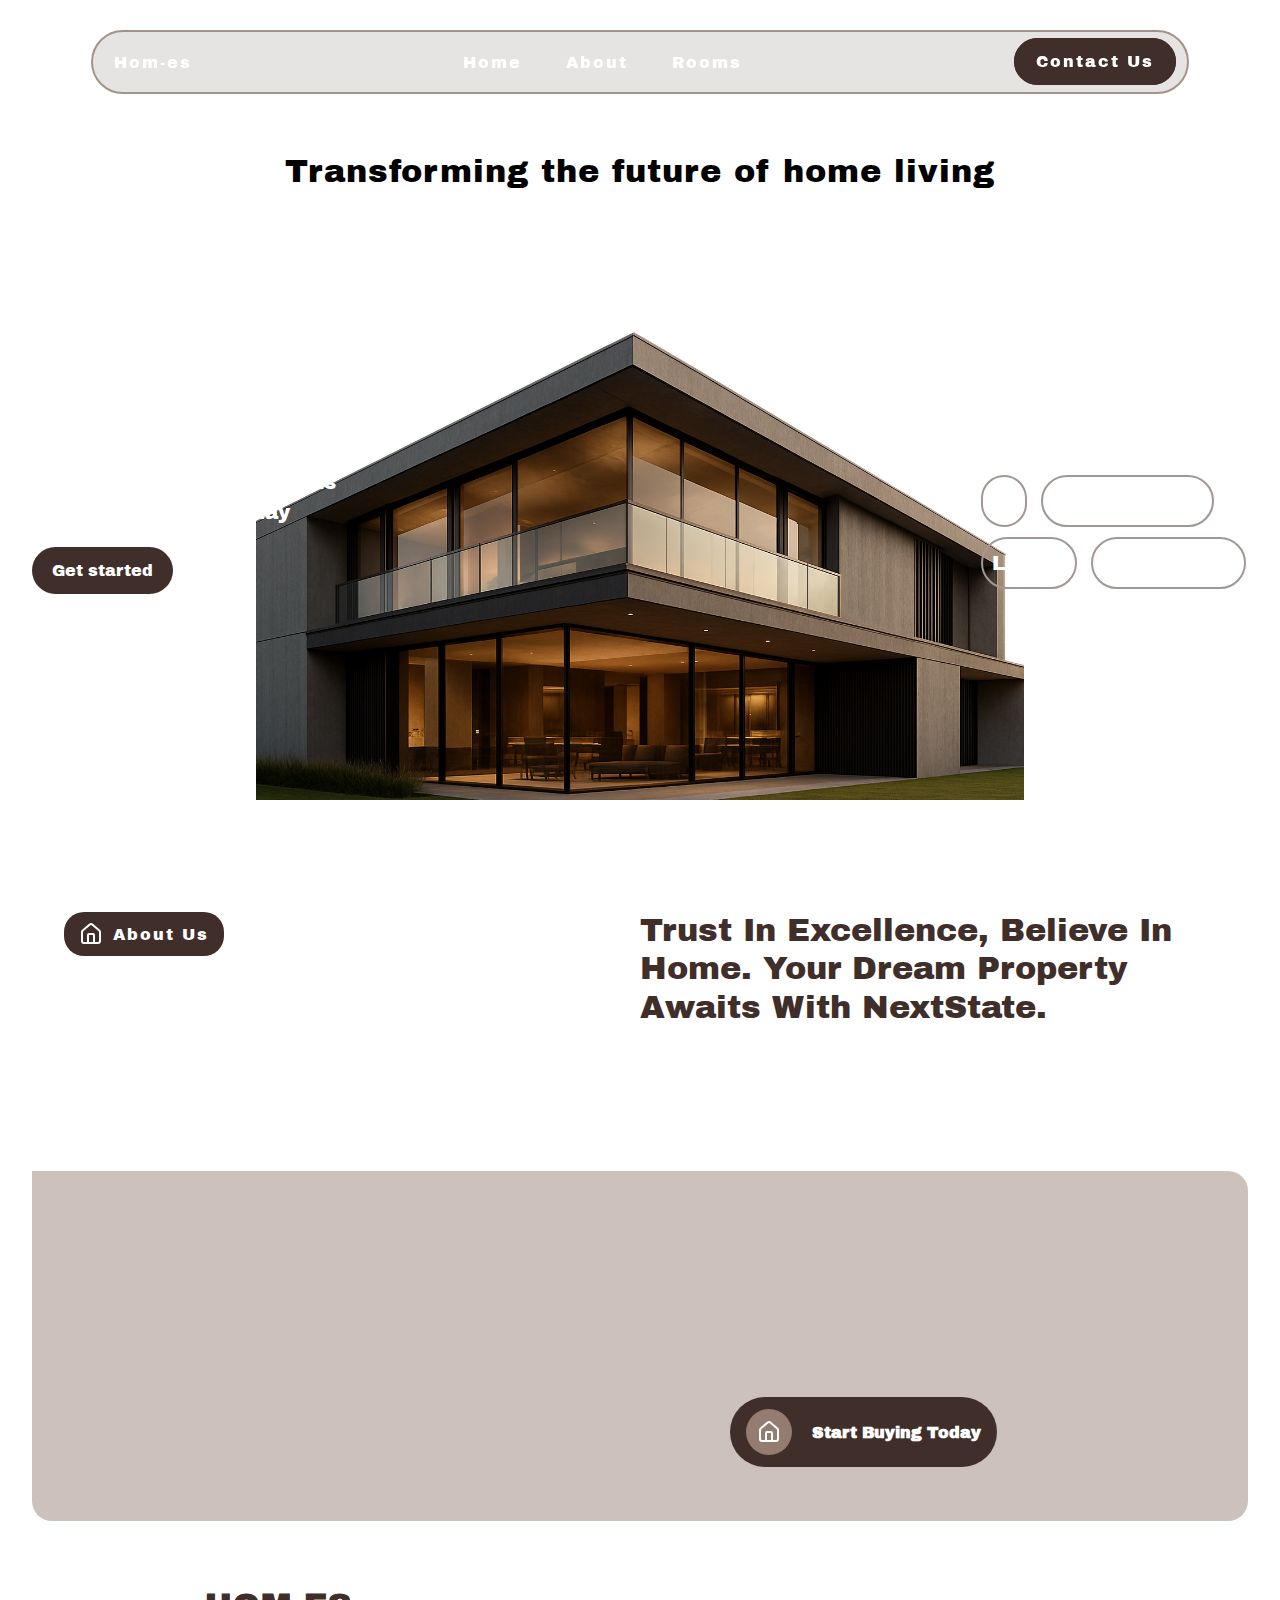
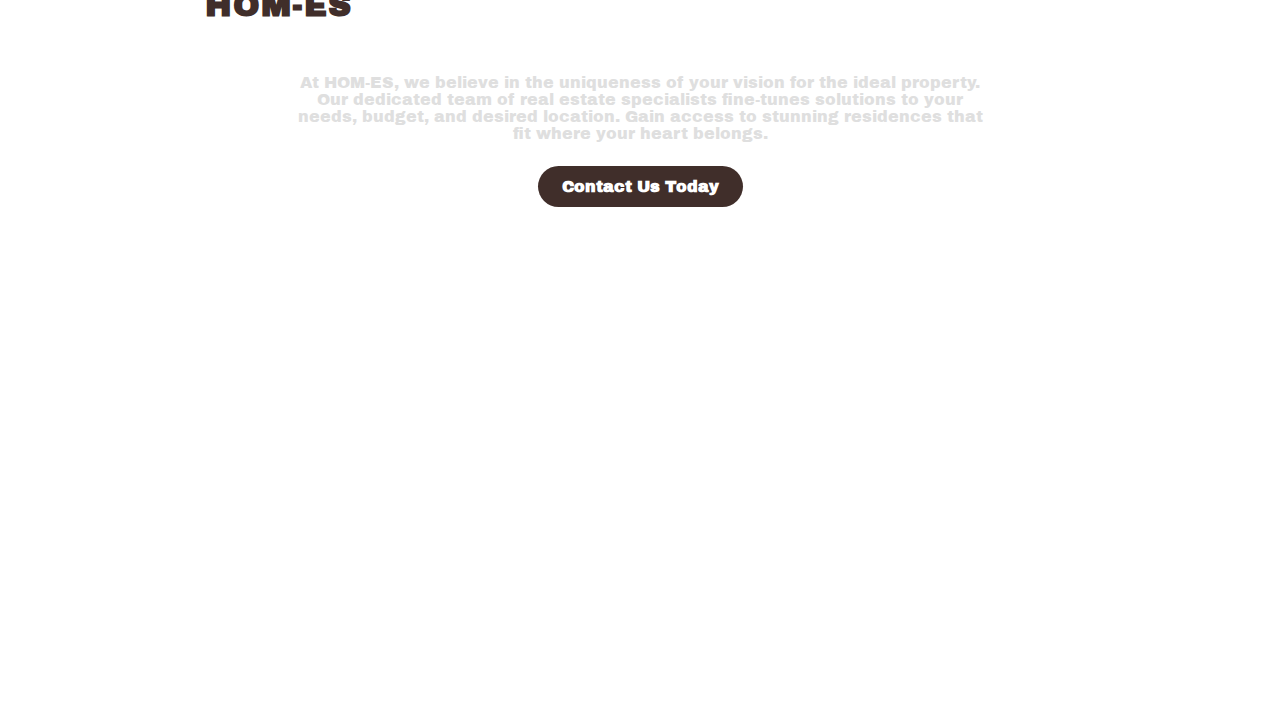
<file: Index.html>
<!DOCTYPE html>
<html lang="en">
  <head>
    <meta charset="UTF-8" />
    <meta name="viewport" content="width=device-width, initial-scale=1.0" />
    <title>Homes</title>
    <link rel="preconnect" href="https://fonts.googleapis.com" />
    <link rel="preconnect" href="https://fonts.gstatic.com" crossorigin />
    <link
      href="https://fonts.googleapis.com/css2?family=Archivo+Black&display=swap"
      rel="stylesheet"
    />
    <link rel="stylesheet" href="./styles.css" />
  </head>
  <body>
    <div class="whole-page">
      <div class="homes-main-container">
        <div class="homes-hero-container">
          <div class="homes-hero-content">
            <div class="homes-hero-nav">
              <nav>
                <div class="the-nav-links-container">
                  <div class="the-home-btn">Hom-es</div>
                </div>

                <div class="the-nav-links-container ctn">
                  <ul>
                    <li><a href="">Home</a></li>
                    <li><a href="">About</a></li>
                    <li><a href="">Rooms</a></li>
                  </ul>
                </div>

                <div class="the-nav-links-container ctn">
                  <a href="" class="the-nav-links-container-contact-btn">
                    Contact Us
                  </a>
                </div>

                <div
                  class="the-nav-links-container menu-btn"
                  onclick="startSidebar()"
                >
                  <svg
                    xmlns="http://www.w3.org/2000/svg"
                    width="24"
                    height="24"
                    viewBox="0 0 24 24"
                    fill="none"
                    stroke="currentColor"
                    stroke-width="2"
                    stroke-linecap="round"
                    stroke-linejoin="round"
                    class="lucide lucide-menu-icon lucide-menu"
                  >
                    <path d="M4 5h16" />
                    <path d="M4 12h16" />
                    <path d="M4 19h16" />
                  </svg>
                </div>
              </nav>
            </div>

            <div class="homes-hero-main-text">
              <h2>Transforming the future of home living</h2>
              <h1>HOM-ES</h1>
            </div>

            <div class="homes-hero-image-holder">
              <img
                src="./the images/ChatGPT Image Sep 15, 2025, 01_15_28 PM.png"
                alt="Hero"
              />
            </div>

            <div class="homes-hero-extra-text">
              <div class="extra-text left-holder">
                Start Your Journey Towards <br />
                Home Ownership Today <br />
                <button>Get started</button>
              </div>

              <div class="extra-text">
                <div class="rite-holder">
                  <div class="extra-rite rite1">
                    <svg
                      xmlns="http://www.w3.org/2000/svg"
                      width="24"
                      height="24"
                      viewBox="0 0 24 24"
                      fill="none"
                      stroke="currentColor"
                      stroke-width="2"
                      stroke-linecap="round"
                      stroke-linejoin="round"
                      class="lucide lucide-house-icon lucide-house"
                    >
                      <path d="M15 21v-8a1 1 0 0 0-1-1h-4a1 1 0 0 0-1 1v8" />
                      <path
                        d="M3 10a2 2 0 0 1 .709-1.528l7-6a2 2 0 0 1 2.582 0l7 6A2 2 0 0 1 21 10v9a2 2 0 0 1-2 2H5a2 2 0 0 1-2-2z"
                      />
                    </svg>
                  </div>
                  <div class="extra-rite rite2">Modern Home</div>
                </div>

                <div class="rite-holder">
                  <div class="extra-rite rite3">Luxury</div>
                  <div class="extra-rite rite4">Eco-Friendly</div>
                </div>
              </div>
            </div>
          </div>

          <div id="sideNav">
            <div class="sidebar-top">
              <h2>Navigation</h2>
              <svg
                onclick="endSidebar()"
                class="the-cancel-btn"
                xmlns="http://www.w3.org/2000/svg"
                width="24"
                height="24"
                viewBox="0 0 24 24"
                fill="none"
                stroke="currentColor"
                stroke-width="2"
                stroke-linecap="round"
                stroke-linejoin="round"
                class="lucide lucide-x-icon lucide-x"
              >
                <path d="M18 6 6 18" />
                <path d="m6 6 12 12" />
              </svg>
            </div>

            <ul>
              <li><a href="">Home</a></li>
              <li><a href="">About</a></li>
              <li><a href="">Room</a></li>
              <li><a href="">Contact</a></li>
            </ul>
          </div>
        </div>

        <section class="abt-container">
          <div class="abt-navigation">
            <span class="abt-icon">
              <svg
                width="24"
                height="24"
                viewBox="0 0 24 24"
                fill="none"
                stroke="currentColor"
                stroke-width="2"
                stroke-linecap="round"
                stroke-linejoin="round"
              >
                <path d="M15 21v-8a1 1 0 0 0-1-1h-4a1 1 0 0 0-1 1v8" />
                <path
                  d="M3 10a2 2 0 0 1 .709-1.528l7-6a2 2 0 0 1 2.582 0l7 6A2 2 0 0 1 21 10v9a2 2 0 0 1-2 2H5a2 2 0 0 1-2-2z"
                />
              </svg>
              About Us
            </span>

            <h1 class="abt-title">
              Trust In Excellence, Believe In Home. Your Dream Property Awaits
              With NextState.
            </h1>
          </div>

          <div class="abt-content-section">
            <div class="abt-image-section">
              <img
                src="./the images/ChatGPT Image Sep 15, 2025, 01_13_55 PM.png"
                alt="A beautiful house"
              />
            </div>

            <div class="abt-text-content">
              <div class="abt-stats-container">
                <div class="abt-stat">
                  <span class="abt-stat-number">35K+</span>
                  <span class="abt-stat-label">Customers</span>
                </div>
                <div class="abt-stat">
                  <span class="abt-stat-number">40K+</span>
                  <span class="abt-stat-label">Units Ready</span>
                </div>
                <div class="abt-stat">
                  <span class="abt-stat-number">10K+</span>
                  <span class="abt-stat-label">Units Sold</span>
                </div>
              </div>

              <p class="abt-description">
                At NextState, we're your dedicated partner in homeownership.
                Trust our seasoned consultants to personalize your journey,
                providing expert guidance tailored to your unique aspirations.
              </p>

              <button class="abt-cta-button">
                <span class="abt-button-icon">
                  <svg
                    width="24"
                    height="24"
                    viewBox="0 0 24 24"
                    fill="none"
                    stroke="currentColor"
                    stroke-width="2"
                    stroke-linecap="round"
                    stroke-linejoin="round"
                  >
                    <path d="M15 21v-8a1 1 0 0 0-1-1h-4a1 1 0 0 0-1 1v8" />
                    <path
                      d="M3 10a2 2 0 0 1 .709-1.528l7-6a2 2 0 0 1 2.582 0l7 6A2 2 0 0 1 21 10v9a2 2 0 0 1-2 2H5a2 2 0 0 1-2-2z"
                    />
                  </svg>
                </span>
                Start Buying Today
              </button>
            </div>
          </div>
        </section>
        <section class="examp-section">
          <header class="examp-hero">
            <h1>
              <span class="examp-brand">HOM-ES</span>, Where Dreams Find A
              Global Address.<br />
              <span class="more-text">
                Explore Properties Crafted For
                <span class="examp-highlight">Everyone, Everywhere.</span></span
              >
            </h1>
            <p class="examp-intro">
              At HOM-ES, we believe in the uniqueness of your vision for the
              ideal property. Our dedicated team of real estate specialists
              fine-tunes solutions to your needs, budget, and desired location.
              Gain access to stunning residences that fit where your heart
              belongs.
            </p>
            <a href="#" class="examp-cta-btn">Contact Us Today</a>
          </header>

          <main class="examp-cards-container">
            <!-- Card 1 -->
            <article class="examp-property-card examp-featured">
              <div
                class="examp-card-image"
                style="background-image: url('./the images/house /_ (1).webp')"
              ></div>
              <div class="examp-card-content">
                <div class="examp-tags">
                  <span class="examp-tag examp-active">New</span>
                  <span class="examp-tag">Coastal</span>
                </div>
                <h2>Harmony Haven</h2>
                <p>
                  Serene Living, Waterfront<br />
                  4 Beds • 3 Baths • 2 Garages
                </p>
                <p class="examp-desc">
                  Harmony Haven is a smart, eco-friendly property that blends
                  modern architecture with timeless comfort.
                </p>
              </div>
            </article>

            <!-- Card 2 -->
            <article class="examp-property-card">
              <div
                class="examp-card-image"
                style="
                  background-image: url('./the images/house /Home Design Ideas.webp');
                "
              ></div>
              <div class="examp-card-content">
                <h2>Blissful Gardens</h2>
                <button class="examp-view-btn">View More</button>
              </div>
            </article>

            <!-- Card 3 -->
            <article class="examp-property-card">
              <div
                class="examp-card-image"
                style="background-image: url('./the images/house /_ (2).webp')"
              ></div>
              <div class="examp-card-content">
                <h2>Tranquil Heights</h2>
                <button class="examp-view-btn">View More</button>
              </div>
            </article>
          </main>
        </section>
      </div>
    </div>

    <script>
      function startSidebar() {
        const sideNav = document.getElementById("sideNav");
        sideNav.classList.add("active");
      }

      function endSidebar() {
        const sideNav = document.getElementById("sideNav");
        sideNav.classList.remove("active");
      }
    </script>
  </body>
</html>
</file>
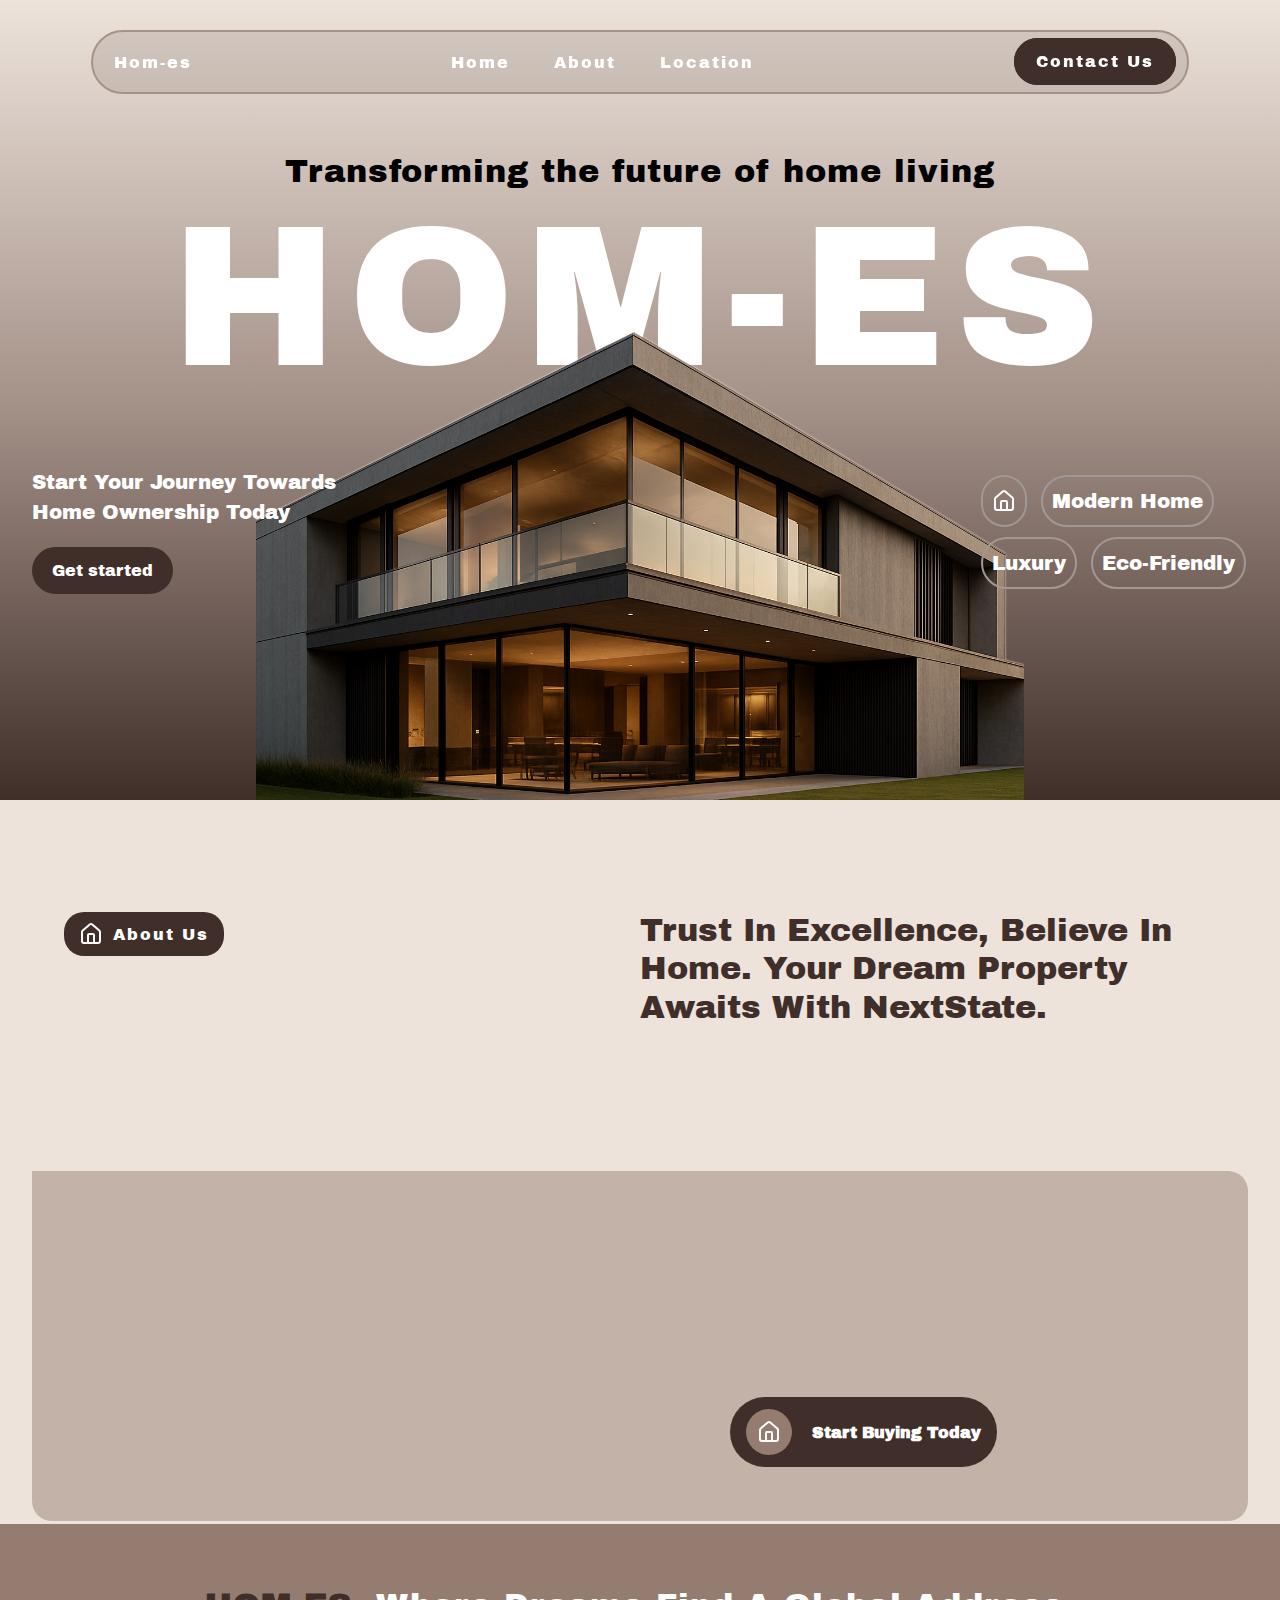
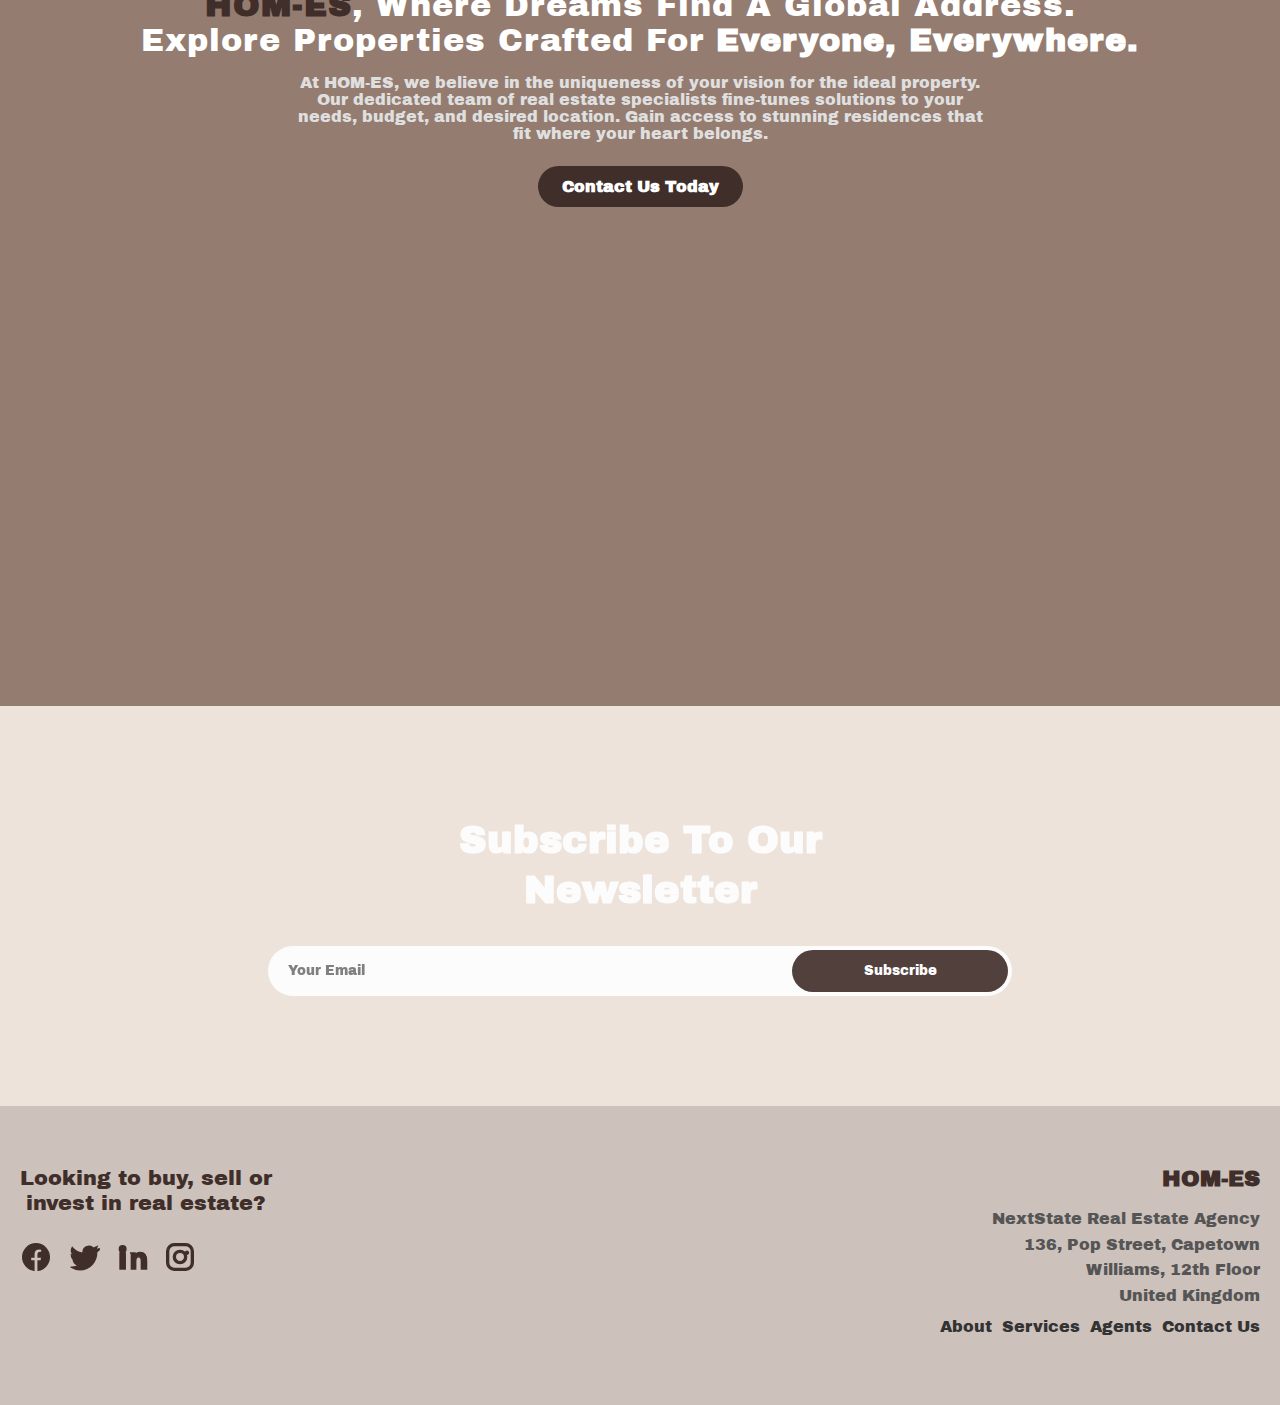
<file: index.html>
<!DOCTYPE html>
<html lang="en">
  <head>
    <meta charset="UTF-8" />
    <meta name="viewport" content="width=device-width, initial-scale=1.0" />
    <title>Homes</title>
    <link rel="preconnect" href="https://fonts.googleapis.com" />
    <link rel="preconnect" href="https://fonts.gstatic.com" crossorigin />
    <link
      href="https://fonts.googleapis.com/css2?family=Archivo+Black&display=swap"
      rel="stylesheet"
    />
    <link rel="stylesheet" href="./styles.css" />
  </head>
  <body>
    <div class="whole-page">
      <div class="homes-main-container">
        <div class="max-width-div-hero">
          <div class="homes-hero-container">
            <div class="homes-hero-content">
              <div class="homes-hero-nav">
                <nav>
                  <div class="the-nav-links-container">
                    <div class="the-home-btn">Hom-es</div>
                  </div>

                  <div class="the-nav-links-container ctn">
                    <ul>
                      <li><a href="">Home</a></li>
                      <li><a href="">About</a></li>
                      <li><a href="./Locations.html">Location</a></li>
                    </ul>
                  </div>

                  <div class="the-nav-links-container ctn">
                    <a href="" class="the-nav-links-container-contact-btn">
                      Contact Us
                    </a>
                  </div>

                  <div
                    class="the-nav-links-container menu-btn"
                    onclick="startSidebar()"
                  >
                    <svg
                      xmlns="http://www.w3.org/2000/svg"
                      width="24"
                      height="24"
                      viewBox="0 0 24 24"
                      fill="none"
                      stroke="currentColor"
                      stroke-width="2"
                      stroke-linecap="round"
                      stroke-linejoin="round"
                      class="lucide lucide-menu-icon lucide-menu"
                    >
                      <path d="M4 5h16" />
                      <path d="M4 12h16" />
                      <path d="M4 19h16" />
                    </svg>
                  </div>
                </nav>
              </div>

              <div class="homes-hero-main-text">
                <h2>Transforming the future of home living</h2>
                <h1>HOM-ES</h1>
              </div>

              <div class="homes-hero-image-holder">
                <img
                  src="./the images/ChatGPT Image Sep 15, 2025, 01_15_28 PM.webp"
                  alt="Hero"
                />
              </div>

              <div class="homes-hero-extra-text">
                <div class="extra-text left-holder">
                  Start Your Journey Towards <br />
                  Home Ownership Today <br />
                  <button>Get started</button>
                </div>

                <div class="extra-text">
                  <div class="rite-holder">
                    <div class="extra-rite rite1">
                      <svg
                        xmlns="http://www.w3.org/2000/svg"
                        width="24"
                        height="24"
                        viewBox="0 0 24 24"
                        fill="none"
                        stroke="currentColor"
                        stroke-width="2"
                        stroke-linecap="round"
                        stroke-linejoin="round"
                        class="lucide lucide-house-icon lucide-house"
                      >
                        <path d="M15 21v-8a1 1 0 0 0-1-1h-4a1 1 0 0 0-1 1v8" />
                        <path
                          d="M3 10a2 2 0 0 1 .709-1.528l7-6a2 2 0 0 1 2.582 0l7 6A2 2 0 0 1 21 10v9a2 2 0 0 1-2 2H5a2 2 0 0 1-2-2z"
                        />
                      </svg>
                    </div>
                    <div class="extra-rite rite2">Modern Home</div>
                  </div>

                  <div class="rite-holder">
                    <div class="extra-rite rite3">Luxury</div>
                    <div class="extra-rite rite4">Eco-Friendly</div>
                  </div>
                </div>
              </div>
            </div>
          </div>

          <!-- the secode nav bar -->
          <div class="homes-hero-nav nav2">
            <nav>
              <div class="the-nav-links-container">
                <div class="the-home-btn">Hom-es</div>
              </div>

              <div class="the-nav-links-container ctn">
                <ul>
                  <li><a href="./index.html">Home</a></li>
                  <li><a href="">About</a></li>
                  <li><a href="./Locations.html">Location</a></li>
                </ul>
              </div>

              <div class="the-nav-links-container ctn">
                <a href="" class="the-nav-links-container-contact-btn">
                  Contact Us
                </a>
              </div>

              <div
                class="the-nav-links-container menu-btn"
                onclick="startSidebar()"
              >
                <svg
                  xmlns="http://www.w3.org/2000/svg"
                  width="24"
                  height="24"
                  viewBox="0 0 24 24"
                  fill="none"
                  stroke="currentColor"
                  stroke-width="2"
                  stroke-linecap="round"
                  stroke-linejoin="round"
                  class="lucide lucide-menu-icon lucide-menu"
                >
                  <path d="M4 5h16" />
                  <path d="M4 12h16" />
                  <path d="M4 19h16" />
                </svg>
              </div>
            </nav>
          </div>

          <!-- the side nav bar  -->
          <div id="sideNav">
            <div class="sidebar-top">
              <h2>MENU</h2>
              <svg
                onclick="endSidebar()"
                class="the-cancel-btn"
                xmlns="http://www.w3.org/2000/svg"
                width="24"
                height="24"
                viewBox="0 0 24 24"
                fill="none"
                stroke="currentColor"
                stroke-width="2"
                stroke-linecap="round"
                stroke-linejoin="round"
                class="lucide lucide-x-icon lucide-x"
              >
                <path d="M18 6 6 18" />
                <path d="m6 6 12 12" />
              </svg>
            </div>

            <ul>
              <li>
                <a href="./index.html" class="link"
                  ><svg
                    xmlns="http://www.w3.org/2000/svg"
                    width="24"
                    height="24"
                    viewBox="0 0 24 24"
                    fill="none"
                    stroke="currentColor"
                    stroke-width="2"
                    stroke-linecap="round"
                    stroke-linejoin="round"
                    class="lucide ico lucide-house-icon lucide-house"
                  >
                    <path d="M15 21v-8a1 1 0 0 0-1-1h-4a1 1 0 0 0-1 1v8" />
                    <path
                      d="M3 10a2 2 0 0 1 .709-1.528l7-6a2 2 0 0 1 2.582 0l7 6A2 2 0 0 1 21 10v9a2 2 0 0 1-2 2H5a2 2 0 0 1-2-2z"
                    />
                  </svg>
                  Home
                </a>
              </li>
              <li>
                <a href="" class="link"
                  ><svg
                    xmlns="http://www.w3.org/2000/svg"
                    width="24"
                    height="24"
                    viewBox="0 0 24 24"
                    fill="none"
                    stroke="currentColor"
                    stroke-width="2"
                    stroke-linecap="round"
                    stroke-linejoin="round"
                    class="lucide ico lucide-book-copy-icon lucide-book-copy"
                  >
                    <path d="M5 7a2 2 0 0 0-2 2v11" />
                    <path
                      d="M5.803 18H5a2 2 0 0 0 0 4h9.5a.5.5 0 0 0 .5-.5V21"
                    />
                    <path
                      d="M9 15V4a2 2 0 0 1 2-2h9.5a.5.5 0 0 1 .5.5v14a.5.5 0 0 1-.5.5H11a2 2 0 0 1 0-4h10"
                    />
                  </svg>
                  About</a
                >
              </li>
              <li>
                <a href="./Locations.html" class="link"
                  ><svg
                    xmlns="http://www.w3.org/2000/svg"
                    width="24"
                    height="24"
                    viewBox="0 0 24 24"
                    fill="none"
                    stroke="currentColor"
                    stroke-width="2"
                    stroke-linecap="round"
                    stroke-linejoin="round"
                    class="lucide ico lucide-map-pin-house-icon lucide-map-pin-house"
                  >
                    <path
                      d="M15 22a1 1 0 0 1-1-1v-4a1 1 0 0 1 .445-.832l3-2a1 1 0 0 1 1.11 0l3 2A1 1 0 0 1 22 17v4a1 1 0 0 1-1 1z"
                    />
                    <path
                      d="M18 10a8 8 0 0 0-16 0c0 4.993 5.539 10.193 7.399 11.799a1 1 0 0 0 .601.2"
                    />
                    <path d="M18 22v-3" />
                    <circle cx="10" cy="10" r="3" />
                  </svg>
                  Location</a
                >
              </li>
              <li>
                <a href="" class="link"
                  ><svg
                    xmlns="http://www.w3.org/2000/svg"
                    width="24"
                    height="24"
                    viewBox="0 0 24 24"
                    fill="none"
                    stroke="currentColor"
                    stroke-width="2"
                    stroke-linecap="round"
                    stroke-linejoin="round"
                    class="lucide ico lucide-user-round-pen-icon lucide-user-round-pen"
                  >
                    <path d="M2 21a8 8 0 0 1 10.821-7.487" />
                    <path
                      d="M21.378 16.626a1 1 0 0 0-3.004-3.004l-4.01 4.012a2 2 0 0 0-.506.854l-.837 2.87a.5.5 0 0 0 .62.62l2.87-.837a2 2 0 0 0 .854-.506z"
                    />
                    <circle cx="10" cy="8" r="5" />
                  </svg>
                  Contact</a
                >
              </li>
            </ul>
          </div>
        </div>
        <div class="max-width-div-about">
          <section class="abt-container">
            <div class="abt-navigation">
              <span class="abt-icon">
                <svg
                  width="24"
                  height="24"
                  viewBox="0 0 24 24"
                  fill="none"
                  stroke="currentColor"
                  stroke-width="2"
                  stroke-linecap="round"
                  stroke-linejoin="round"
                >
                  <path d="M15 21v-8a1 1 0 0 0-1-1h-4a1 1 0 0 0-1 1v8" />
                  <path
                    d="M3 10a2 2 0 0 1 .709-1.528l7-6a2 2 0 0 1 2.582 0l7 6A2 2 0 0 1 21 10v9a2 2 0 0 1-2 2H5a2 2 0 0 1-2-2z"
                  />
                </svg>
                About Us
              </span>

              <h1 class="abt-title">
                Trust In Excellence, Believe In Home. Your Dream Property Awaits
                With NextState.
              </h1>
            </div>

            <div class="abt-content-section">
              <div class="abt-image-section">
                <img
                  src="./the images/ChatGPT Image Sep 15, 2025, 01_13_55 PM.webp"
                  alt="A beautiful house"
                />
              </div>

              <div class="abt-text-content">
                <div class="abt-stats-container">
                  <div class="abt-stat">
                    <span class="abt-stat-number">35K+</span>
                    <span class="abt-stat-label">Customers</span>
                  </div>
                  <div class="abt-stat">
                    <span class="abt-stat-number">40K+</span>
                    <span class="abt-stat-label">Units Ready</span>
                  </div>
                  <div class="abt-stat">
                    <span class="abt-stat-number">10K+</span>
                    <span class="abt-stat-label">Units Sold</span>
                  </div>
                </div>

                <p class="abt-description">
                  At NextState, we're your dedicated partner in homeownership.
                  Trust our seasoned consultants to personalize your journey,
                  providing expert guidance tailored to your unique aspirations.
                </p>

                <button class="abt-cta-button">
                  <span class="abt-button-icon">
                    <svg
                      width="24"
                      height="24"
                      viewBox="0 0 24 24"
                      fill="none"
                      stroke="currentColor"
                      stroke-width="2"
                      stroke-linecap="round"
                      stroke-linejoin="round"
                    >
                      <path d="M15 21v-8a1 1 0 0 0-1-1h-4a1 1 0 0 0-1 1v8" />
                      <path
                        d="M3 10a2 2 0 0 1 .709-1.528l7-6a2 2 0 0 1 2.582 0l7 6A2 2 0 0 1 21 10v9a2 2 0 0 1-2 2H5a2 2 0 0 1-2-2z"
                      />
                    </svg>
                  </span>
                  Start Buying Today
                </button>
              </div>
            </div>
          </section>
        </div>
        <div class="max-width-div-example">
          <section class="examp-section">
            <header class="examp-hero">
              <h1>
                <span class="examp-brand">HOM-ES</span>, Where Dreams Find A
                Global Address.<br />
                <span class="more-text">
                  Explore Properties Crafted For
                  <span class="examp-highlight"
                    >Everyone, Everywhere.</span
                  ></span
                >
              </h1>
              <p class="examp-intro">
                At HOM-ES, we believe in the uniqueness of your vision for the
                ideal property. Our dedicated team of real estate specialists
                fine-tunes solutions to your needs, budget, and desired
                location. Gain access to stunning residences that fit where your
                heart belongs.
              </p>
              <a href="#" class="examp-cta-btn">Contact Us Today</a>
            </header>

            <main class="examp-cards-container">
              <!-- Card 1 -->
              <article class="examp-property-card examp-featured">
                <div
                  class="examp-card-image"
                  style="
                    background-image: url('https://github.com/BrightWurd/Homes-Real-Estates-WebSite/blob/main/the%20images/house%20/_%20(1).webp?raw=true');
                  "
                ></div>
                <div class="examp-card-content">
                  <div class="examp-tags">
                    <span class="examp-tag examp-active">New</span>
                    <span class="examp-tag">Coastal</span>
                  </div>
                  <h2>Harmony Haven</h2>
                  <p>
                    Serene Living, Waterfront<br />
                    4 Beds • 3 Baths • 2 Garages
                  </p>
                  <p class="examp-desc">
                    Harmony Haven is a smart, eco-friendly property that blends
                    modern architecture with timeless comfort.
                  </p>
                </div>
              </article>

              <!-- Card 2 -->
              <article class="examp-property-card">
                <div
                  class="examp-card-image"
                  style="
                    background-image: url('./the images/house /Home Design Ideas.webp');
                  "
                ></div>
                <div class="examp-card-content">
                  <h2>Blissful Gardens</h2>
                  <button class="examp-view-btn">View More</button>
                </div>
              </article>

              <!-- Card 3 -->
              <article class="examp-property-card">
                <div
                  class="examp-card-image"
                  style="
                    background-image: url('https://github.com/BrightWurd/Homes-Real-Estates-WebSite/blob/main/the%20images/house%20/_%20(2).webp?raw=true');
                  "
                ></div>
                <div class="examp-card-content">
                  <h2>Tranquil Heights</h2>
                  <button class="examp-view-btn">View More</button>
                </div>
              </article>
            </main>
          </section>
        </div>
        <!-- Newsletter Section -->
        <div class="max-width-div-newsletter">
          <section class="newsletter">
            <div
              class="newsletter-bg"
              style="
                background-image: url('https://github.com/BrightWurd/Homes-Real-Estates-WebSite/blob/main/the%20images/_%20(1).webp?raw=true');
              "
            >
              <div class="newsletter-content">
                <h1>Subscribe To Our<br />Newsletter</h1>
                <form class="newsletter-form">
                  <input type="email" placeholder="Your Email" required />
                  <button type="submit">Subscribe</button>
                </form>
              </div>
            </div>
          </section>
        </div>

        <!-- Footer -->
        <div class="max-width-div-footer">
          <footer class="footer">
            <div class="footer-right">
              <div class="footer-top">
                <h2>Looking to buy, sell or<br />invest in real estate?</h2>
              </div>
              <div class="social-icons">
                <a href="#" class="facebook" aria-label="Facebook">
                  <svg
                    viewBox="0 0 24 24"
                    fill="currentColor"
                    xmlns="http://www.w3.org/2000/svg"
                  >
                    <path
                      d="M12 2.04C6.5 2.04 2 6.53 2 12.06C2 17.06 5.66 21.21 10.44 21.96V14.96H7.9V12.06H10.44V9.85C10.44 7.34 11.93 5.96 14.22 5.96C15.31 5.96 16.45 6.15 16.45 6.15V8.62H15.19C13.95 8.62 13.56 9.39 13.56 10.18V12.06H16.34L15.89 14.96H13.56V21.96C15.92 21.59 18.06 20.39 19.61 18.57C21.16 16.75 22.01 14.45 22 12.06C22 6.53 17.5 2.04 12 2.04Z"
                    />
                  </svg>
                </a>

                <a href="#" class="twitter" aria-label="Twitter">
                  <svg
                    viewBox="0 0 24 24"
                    fill="currentColor"
                    xmlns="http://www.w3.org/2000/svg"
                  >
                    <path
                      d="M22.46 6.003c-.793.352-1.644.59-2.538.697a4.465 4.465 0 0 0 1.958-2.463 8.94 8.94 0 0 1-2.828 1.082 4.455 4.455 0 0 0-7.592 4.06A12.63 12.63 0 0 1 3.152 4.9a4.45 4.45 0 0 0 1.378 5.94 4.414 4.414 0 0 1-2.018-.557v.056a4.456 4.456 0 0 0 3.57 4.368 4.486 4.486 0 0 1-2.012.076 4.462 4.462 0 0 0 4.165 3.094A8.94 8.94 0 0 1 2 19.544a12.61 12.61 0 0 0 6.838 2.002c8.206 0 12.694-6.803 12.694-12.694 0-.193-.004-.385-.013-.576a9.073 9.073 0 0 0 2.242-2.273z"
                    />
                  </svg>
                </a>

                <a href="#" class="linkedin" aria-label="LinkedIn">
                  <svg
                    viewBox="0 0 24 24"
                    fill="currentColor"
                    xmlns="http://www.w3.org/2000/svg"
                  >
                    <path
                      d="M4.98 3.5a2.5 2.5 0 1 0 0 5 2.5 2.5 0 0 0 0-5ZM3 8.98h3.96V21H3V8.98Zm7.5 0h3.79v1.63h.05c.53-.95 1.84-1.96 3.79-1.96 4.06 0 4.81 2.67 4.81 6.14V21H19V15.1c0-1.4-.03-3.2-1.95-3.2-1.95 0-2.25 1.52-2.25 3.1V21H11.5V8.98Z"
                    />
                  </svg>
                </a>

                <a href="#" class="instagram" aria-label="Instagram">
                  <svg
                    viewBox="0 0 24 24"
                    fill="currentColor"
                    xmlns="http://www.w3.org/2000/svg"
                  >
                    <path
                      d="M7.75 2h8.5A5.75 5.75 0 0 1 22 7.75v8.5A5.75 5.75 0 0 1 16.25 22h-8.5A5.75 5.75 0 0 1 2 16.25v-8.5A5.75 5.75 0 0 1 7.75 2Zm0 1.5A4.25 4.25 0 0 0 3.5 7.75v8.5A4.25 4.25 0 0 0 7.75 20.5h8.5A4.25 4.25 0 0 0 20.5 16.25v-8.5A4.25 4.25 0 0 0 16.25 3.5h-8.5ZM12 7a5 5 0 1 1 0 10 5 5 0 0 1 0-10Zm0 1.5a3.5 3.5 0 1 0 0 7 3.5 3.5 0 0 0 0-7Zm5.25-.88a1.13 1.13 0 1 1 0 2.26 1.13 1.13 0 0 1 0-2.26Z"
                    />
                  </svg>
                </a>
              </div>
            </div>

            <div class="footer-left">
              <div class="footer-bottom">
                <div class="footer-info">
                  <h3>HOM-ES</h3>
                  <p>
                    NextState Real Estate Agency<br />
                    136, Pop Street, Capetown<br />
                    Williams, 12th Floor<br />
                    United Kingdom
                  </p>
                </div>
                <ul class="footer-links">
                  <li><a href="#">About</a></li>
                  <li><a href="#">Services</a></li>
                  <li><a href="#">Agents</a></li>
                  <li><a href="#">Contact Us</a></li>
                </ul>
              </div>
            </div>
          </footer>
        </div>
      </div>
    </div>

    <script>
      document.addEventListener("DOMContentLoaded", () => {
        const section = document.querySelector(".abt-container"); // target section

        const observer = new IntersectionObserver(
          (entries) => {
            entries.forEach((entry) => {
              if (entry.isIntersecting) {
                section.classList.add("animate-in");
                observer.unobserve(section); // run only once
              }
            });
          },
          { threshold: 0.8 } // 30% visible triggers animation
        );

        if (section) observer.observe(section);
      });

      document.addEventListener("DOMContentLoaded", () => {
        const section = document.querySelector(".examp-section");

        const observer = new IntersectionObserver(
          (entries) => {
            entries.forEach((entry) => {
              if (entry.isIntersecting) {
                section.classList.add("animate-in-cards");
                observer.unobserve(section); // trigger once
              }
            });
          },
          { threshold: 0.5 } // 30% of section visible
        );

        if (section) observer.observe(section);
      });
    </script>
    <script src="./index.js"></script>
  </body>
</html>
</file>
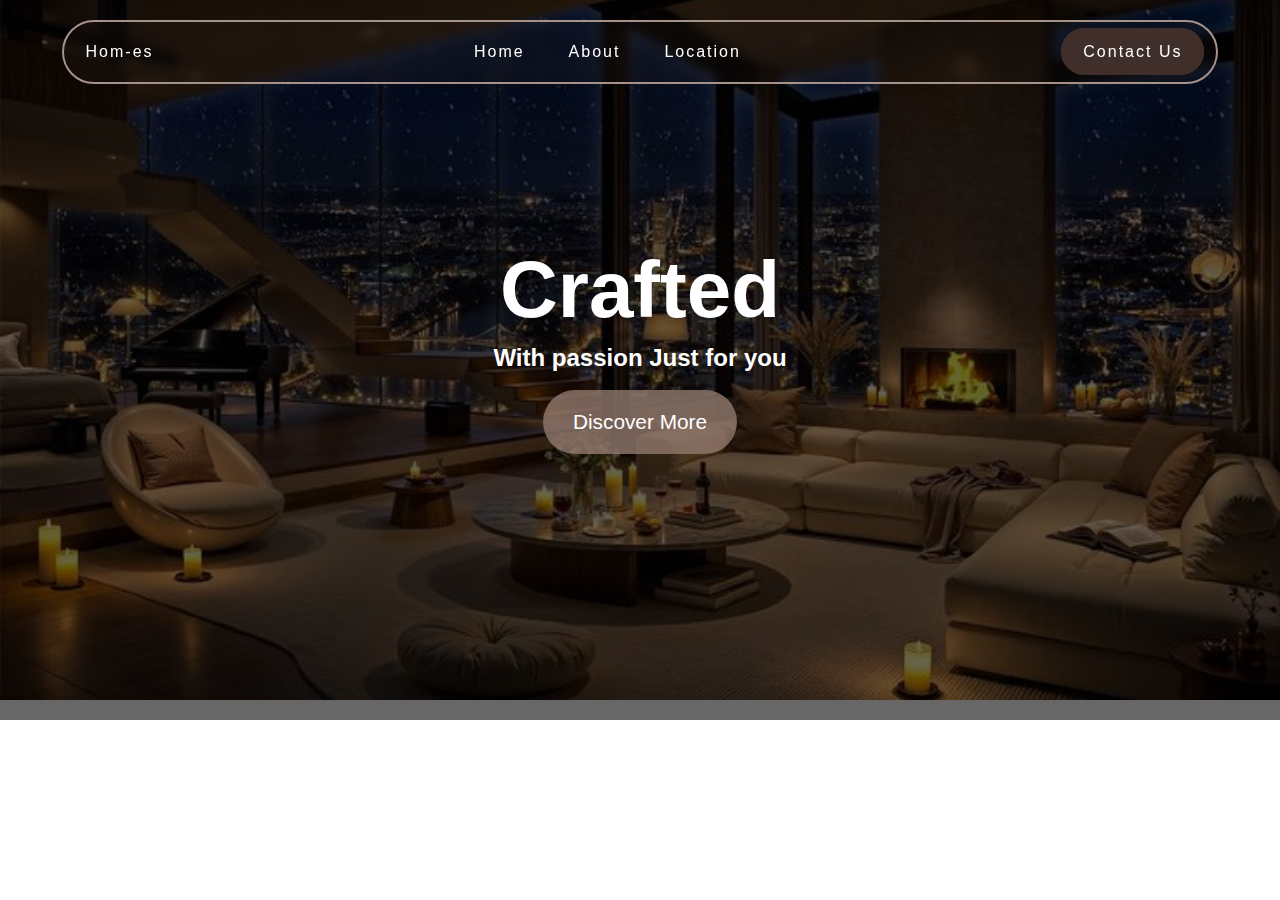
<file: about us.html>
<!DOCTYPE html>
<html lang="en">
  <head>
    <meta charset="UTF-8" />
    <meta name="viewport" content="width=device-width, initial-scale=1.0" />
    <title>Document</title>
    <link rel="stylesheet" href="./styles.css" />
  </head>
  <body>
    <div class="the-abt-whole">
      <div
        class="Location-homes-hero-container"
        style="
          background-image: url('./the images/house /loaction house/✂️ Edited By John chavez.jpeg ');
        "
      >
        <div class="location-homes-hero-content">
          <div class="homes-hero-nav">
            <nav>
              <div class="the-nav-links-container">
                <div class="the-home-btn">Hom-es</div>
              </div>

              <div class="the-nav-links-container ctn">
                <ul>
                  <li><a href="./index.html">Home</a></li>
                  <li><a href="">About</a></li>
                  <li><a href="./Locations.html">Location</a></li>
                </ul>
              </div>

              <div class="the-nav-links-container ctn">
                <a href="" class="the-nav-links-container-contact-btn">
                  Contact Us
                </a>
              </div>

              <div
                class="the-nav-links-container menu-btn"
                onclick="startSidebar()"
              >
                <svg
                  xmlns="http://www.w3.org/2000/svg"
                  width="24"
                  height="24"
                  viewBox="0 0 24 24"
                  fill="none"
                  stroke="currentColor"
                  stroke-width="2"
                  stroke-linecap="round"
                  stroke-linejoin="round"
                  class="lucide lucide-menu-icon lucide-menu"
                >
                  <path d="M4 5h16" />
                  <path d="M4 12h16" />
                  <path d="M4 19h16" />
                </svg>
              </div>
            </nav>
          </div>
          <div class="loc-hero-text-holder">
            <h2>Crafted</h2>
            <p>With passion Just for you</p>
            <button>Discover More</button>
          </div>
        </div>
      </div>
      <!-- the secode nav bar -->
      <div class="homes-hero-nav nav2">
        <nav>
          <div class="the-nav-links-container">
            <div class="the-home-btn">Hom-es</div>
          </div>

          <div class="the-nav-links-container ctn">
            <ul>
              <li><a href="./index.html">Home</a></li>
              <li><a href="">About</a></li>
              <li><a href="./Locations.html">Location</a></li>
            </ul>
          </div>

          <div class="the-nav-links-container ctn">
            <a href="" class="the-nav-links-container-contact-btn">
              Contact Us
            </a>
          </div>

          <div
            class="the-nav-links-container menu-btn"
            onclick="startSidebar()"
          >
            <svg
              xmlns="http://www.w3.org/2000/svg"
              width="24"
              height="24"
              viewBox="0 0 24 24"
              fill="none"
              stroke="currentColor"
              stroke-width="2"
              stroke-linecap="round"
              stroke-linejoin="round"
              class="lucide lucide-menu-icon lucide-menu"
            >
              <path d="M4 5h16" />
              <path d="M4 12h16" />
              <path d="M4 19h16" />
            </svg>
          </div>
        </nav>
      </div>

      <!-- the side nav bar  -->
      <div id="sideNav">
        <div class="sidebar-top">
          <h2>MENU</h2>
          <svg
            onclick="endSidebar()"
            class="the-cancel-btn"
            xmlns="http://www.w3.org/2000/svg"
            width="24"
            height="24"
            viewBox="0 0 24 24"
            fill="none"
            stroke="currentColor"
            stroke-width="2"
            stroke-linecap="round"
            stroke-linejoin="round"
            class="lucide lucide-x-icon lucide-x"
          >
            <path d="M18 6 6 18" />
            <path d="m6 6 12 12" />
          </svg>
        </div>

        <ul>
          <li>
            <a href="./index.html" class="link"
              ><svg
                xmlns="http://www.w3.org/2000/svg"
                width="24"
                height="24"
                viewBox="0 0 24 24"
                fill="none"
                stroke="currentColor"
                stroke-width="2"
                stroke-linecap="round"
                stroke-linejoin="round"
                class="lucide ico lucide-house-icon lucide-house"
              >
                <path d="M15 21v-8a1 1 0 0 0-1-1h-4a1 1 0 0 0-1 1v8" />
                <path
                  d="M3 10a2 2 0 0 1 .709-1.528l7-6a2 2 0 0 1 2.582 0l7 6A2 2 0 0 1 21 10v9a2 2 0 0 1-2 2H5a2 2 0 0 1-2-2z"
                />
              </svg>
              Home
            </a>
          </li>
          <li>
            <a href="" class="link"
              ><svg
                xmlns="http://www.w3.org/2000/svg"
                width="24"
                height="24"
                viewBox="0 0 24 24"
                fill="none"
                stroke="currentColor"
                stroke-width="2"
                stroke-linecap="round"
                stroke-linejoin="round"
                class="lucide ico lucide-book-copy-icon lucide-book-copy"
              >
                <path d="M5 7a2 2 0 0 0-2 2v11" />
                <path d="M5.803 18H5a2 2 0 0 0 0 4h9.5a.5.5 0 0 0 .5-.5V21" />
                <path
                  d="M9 15V4a2 2 0 0 1 2-2h9.5a.5.5 0 0 1 .5.5v14a.5.5 0 0 1-.5.5H11a2 2 0 0 1 0-4h10"
                />
              </svg>
              About</a
            >
          </li>
          <li>
            <a href="./Locations.html" class="link"
              ><svg
                xmlns="http://www.w3.org/2000/svg"
                width="24"
                height="24"
                viewBox="0 0 24 24"
                fill="none"
                stroke="currentColor"
                stroke-width="2"
                stroke-linecap="round"
                stroke-linejoin="round"
                class="lucide ico lucide-map-pin-house-icon lucide-map-pin-house"
              >
                <path
                  d="M15 22a1 1 0 0 1-1-1v-4a1 1 0 0 1 .445-.832l3-2a1 1 0 0 1 1.11 0l3 2A1 1 0 0 1 22 17v4a1 1 0 0 1-1 1z"
                />
                <path
                  d="M18 10a8 8 0 0 0-16 0c0 4.993 5.539 10.193 7.399 11.799a1 1 0 0 0 .601.2"
                />
                <path d="M18 22v-3" />
                <circle cx="10" cy="10" r="3" />
              </svg>
              Location</a
            >
          </li>
          <li>
            <a href="" class="link"
              ><svg
                xmlns="http://www.w3.org/2000/svg"
                width="24"
                height="24"
                viewBox="0 0 24 24"
                fill="none"
                stroke="currentColor"
                stroke-width="2"
                stroke-linecap="round"
                stroke-linejoin="round"
                class="lucide ico lucide-user-round-pen-icon lucide-user-round-pen"
              >
                <path d="M2 21a8 8 0 0 1 10.821-7.487" />
                <path
                  d="M21.378 16.626a1 1 0 0 0-3.004-3.004l-4.01 4.012a2 2 0 0 0-.506.854l-.837 2.87a.5.5 0 0 0 .62.62l2.87-.837a2 2 0 0 0 .854-.506z"
                />
                <circle cx="10" cy="8" r="5" />
              </svg>
              Contact</a
            >
          </li>
        </ul>
      </div>
    </div>
    <script src="./index.js"></script>
  </body>
</html>
</file>
<file: styles.css>
* {
  padding: 0;
  margin: 0;
  color: white;
  font-family: "Archivo Black", sans-serif;
}

.max-width-div-hero {
  background: linear-gradient(to bottom, #ede3db 0%, #a59289 50%, #402e2a 100%);
}

.homes-hero-container {
  height: 800px;
  width: 100%;
  margin: auto;
  max-width: 2300px;
}

.homes-hero-content {
  width: 95%;
  margin: auto;
  padding-top: 30px;
}

.homes-hero-nav {
  width: 90%;
  margin: auto;
  height: 60px;
  border-radius: 50px;
  border: 2px solid #a59289;
  background-color: #402e2a21;
  backdrop-filter: blur(5px);
}
.nav2 {
  width: 100%;
  top: 0;
  opacity: 0; /* Hidden by default */
  visibility: hidden; /* Prevent clicks when hidden */
  border-radius: 0;
  border: 0;
  border-bottom: 2px solid #ffffff;
  background-color: #1b14127f;
  z-index: 3;
  position: fixed;
  transition: opacity 0.5s ease, visibility 0.5s ease;
}

.surface-nav {
  opacity: 1; /* Fade in */
  visibility: visible; /* Make clickable */
}

nav {
  width: 98%;
  height: 100%;
  margin: auto;
  display: flex;
  justify-content: space-between;
  align-items: center;
}

.the-nav-links-container {
  font-weight: 500;
  font-family: sans-serif;
  letter-spacing: 2px;
  color: white;
}

.the-home-btn {
  margin-left: 10px;
}

.the-nav-links-container ul {
  display: flex;
  gap: 20px;
  list-style: none;
}

.the-nav-links-container ul li a {
  text-decoration: none;
  padding: 10px;
  border-radius: 20px;
  border: 2px solid #402e2a00;
  transition: all ease 0.3s;
}

.the-nav-links-container ul li a:hover {
  background-color: #a5928962;
  border: 2px solid #402e2a67;
}

a {
  text-decoration: none;
}

.menu-btn {
  display: none;
  background-color: #402e2a97;
}

.lucide-menu {
  stroke: #ffffff;
  stroke-width: 4px;
}

.the-nav-links-container-contact-btn {
  background-color: #402e2a;
  padding: 13px 20px;
  border-radius: 70px;
  border: 2px solid #402e2a;
}

.the-nav-links-container-contact-btn:hover {
  background-color: #a39795;
  transition: all ease 0.3s;
  border: 2px solid #402e2a67;
}

.homes-hero-main-text {
  justify-content: center;
  align-items: center;
  display: flex;
  flex-direction: column;
  margin: 60px auto 0px auto;
}

.homes-hero-main-text h2 {
  letter-spacing: 1px;
  font-weight: 400;
}

.homes-hero-main-text h1 {
  font-size: 200px;
  font-weight: 400;
  letter-spacing: 10px;
  animation: moveUpFadein 2s ease forwards;
}

@keyframes moveUpFadein {
  0% {
    transform: translateX(-200%);
    opacity: 0;
  }
  100% {
    transform: translateX(0%); /* Moves UP */
    opacity: 1; /* Fades OUT */
  }
}

@keyframes moveUpFadeLeft {
  0% {
    transform: translateX(200%);
    opacity: 0;
  }
  100% {
    transform: translateX(0%); /* Moves UP */
    opacity: 1; /* Fades OUT */
  }
}

.homes-hero-image-holder {
  width: 60%;
  margin: auto;
  position: absolute;
  display: flex;
  align-items: center;
  justify-content: center;
  top: 280px;
  padding-top: 20px;
  left: 20%;
  height: 500px;
  overflow: hidden;
  animation: moveUpFadeOut 2s ease forwards;
}

@keyframes moveUpFadeOut {
  0% {
    transform: translateY(200px);
    opacity: 0;
  }
  100% {
    transform: translateY(0px); /* Moves UP */
    opacity: 1; /* Fades OUT */
  }
}
.homes-hero-image-holder img {
  height: 580px;
}

.homes-hero-extra-text {
  width: 100%;
  position: relative;
  z-index: 1;
  margin-top: 60px;
  display: flex;
  justify-content: space-between;
  line-height: 30px;
}

.homes-hero-extra-text .extra-text {
  font-size: 20px;
}

.extra-text button {
  margin-top: 20px;
  padding: 15px 20px;
  border-radius: 30px;
  outline: none;
  border: none;
  font-size: 16px;
  background-color: #402e2a;
}

.extra-text button:hover {
  background-color: #402e2aa8;
}

.left-holder {
  animation: moveUpFadeLeft 2s ease forwards;
}

.rite-holder {
  display: flex;
  gap: 10px;
  margin-top: 6px;
  animation: moveUpFadein 2s ease forwards;
}

.extra-rite {
  border-radius: 40px;
  padding: 5px;
  width: auto;
  margin: 2px;
  border: 2px solid #a39795;
  display: flex;
  justify-content: center;
  align-items: center;
  padding: 9px;
}

.extra-rite:hover {
  border: 2px solid #a39795;
  background-color: #a3979540;
  transition: all ease 0.5;
}
@media (max-width: 1200px) {
  .homes-hero-image-holder {
    width: 70%;
    margin: auto;
    position: absolute;
    top: 290px;
    left: 16%;
    height: 490px;
    overflow: hidden;
  }

  .homes-hero-image-holder img {
    width: 120%;
    height: auto;
  }

  .homes-hero-main-text h1 {
    font-size: 140px;
    letter-spacing: 10px;
  }
}

@media (max-width: 920px) {
  .homes-hero-container {
    height: 666px;
    width: 100%;
    margin: auto;
    max-width: 1500px;
  }
  .ctn {
    display: none;
  }
  .menu-btn {
    cursor: pointer;
    display: block;
    margin-right: 3px;
    padding: 10px 20px 5px 20px;
    border-radius: 20px;
  }
  .homes-hero-image-holder {
    width: 90%;
    margin: auto;
    position: absolute;
    top: 23.4%;
    left: 6%;
    height: 420px;
    overflow: hidden;
  }
  .homes-hero-main-text h2 {
    letter-spacing: 1px;
    font-size: 30px;
  }

  .homes-hero-main-text h1 {
    font-size: 130px;
    letter-spacing: 10px;
  }
}

@media (max-width: 750px) {
  .homes-hero-image-holder {
    width: 90%;
    margin: auto;
    position: absolute;
    top: 30.4%;
    left: 6%;
    height: 344.9px;
    overflow: hidden;
  }
  .homes-hero-main-text h2 {
    letter-spacing: 1px;
    font-size: 25px;
  }
}

@media (max-width: 700px) {
  .homes-hero-container {
    height: 666px;
    width: 100%;
    margin: auto;
    max-width: 1500px;
  }
  .homes-hero-image-holder {
    width: 90%;
    top: 30.9%;
    left: 6%;
    height: 340px;
  }
  .homes-hero-main-text h2 {
    letter-spacing: 1px;
    font-size: 20px;
  }

  .homes-hero-main-text h1 {
    font-size: 116px;
    letter-spacing: 10px;
  }

  .homes-hero-extra-text {
    width: 100%;
    position: relative;
    z-index: 1;
    margin-top: 30px;
    display: flex;
    height: 300px;
    justify-content: space-between;
    flex-direction: column;
    line-height: 30px;
  }
}

@media (max-width: 600px) {
  .homes-hero-container {
    height: 700px;
    width: 100%;
    margin: auto;
    max-width: 1500px;
    padding-bottom: 40px;
  }
  .homes-hero-image-holder {
    width: 100%;
    top: 31%;
    left: 0%;
    height: 420px;
  }
  .homes-hero-image-holder img {
    width: 140%;
  }

  .homes-hero-main-text h2 {
    letter-spacing: 1px;
    font-size: 20px;
  }

  .homes-hero-main-text h1 {
    font-size: 90px;
    letter-spacing: 10px;
  }

  .homes-hero-extra-text {
    width: 100%;
    position: relative;
    z-index: 1;
    margin-top: 130px;
    display: flex;
    height: 300px;
    justify-content: space-between;
    flex-direction: column;
    line-height: 30px;
  }
  .abt-navigation {
    flex-direction: column;
    gap: 50px;
  }
}

@media (max-width: 500px) {
  .homes-hero-image-holder {
    width: 100%;
    top: 31%;
    left: 0%;
    height: 420px;
  }
  .homes-hero-image-holder img {
    width: 140%;
  }

  .homes-hero-main-text h2 {
    letter-spacing: 1px;
    font-size: 15px;
  }

  .homes-hero-main-text h1 {
    font-size: 73px;
    letter-spacing: 10px;
  }

  .homes-hero-extra-text {
    width: 100%;
    position: relative;
    z-index: 1;
    margin-top: 140px;
    display: flex;
    height: 300px;
    justify-content: space-between;
    flex-direction: column;
    line-height: 30px;
  }

  .homes-hero-extra-text .extra-text {
    font-size: 20px;
  }

  .extra-text button {
    margin-top: 20px;
    padding: 13px 18px;
    border-radius: 30px;
    outline: none;
    border: none;
    font-size: 12px;
    background-color: #402e2a;
  }

  .rite-holder {
    display: flex;
    gap: 10px;
    margin-top: 6px;
  }

  .extra-rite {
    border-radius: 40px;
    font-size: 15px;
    width: auto;
    margin: 2px;
    border: 2px solid #a39795;
    display: flex;
    justify-content: center;
    align-items: center;
    padding: 5px 15px;
    font-weight: 600px;
  }
}

@media (max-width: 400px) {
  .homes-hero-container {
    height: 690px;
    width: 100%;
    margin: auto;
    max-width: 1500px;
    padding-bottom: 40px;
  }
  .homes-hero-image-holder {
    width: 100%;
    margin: auto;
    position: absolute;
    top: 21%;
    left: 0%;
    height: 500px;
    overflow: hidden;
  }
  .homes-hero-image-holder img {
    width: 250%;
  }

  .homes-hero-main-text h2 {
    letter-spacing: 1px;
    font-size: 12px;
  }

  .homes-hero-main-text h1 {
    font-size: 45px;
    letter-spacing: 10px;
  }

  .homes-hero-extra-text {
    width: 100%;
    position: relative;
    z-index: 1;
    margin-top: 160px;
    display: flex;
    height: 300px;
    justify-content: space-between;
    flex-direction: column;
    line-height: 30px;
  }
}

@media (max-width: 300px) {
  .homes-hero-container {
    height: 600px;
    width: 100%;
    margin: auto;
    max-width: 1500px;
    padding-bottom: 40px;
  }
  .homes-hero-image-holder {
    width: 100%;
    margin: auto;
    position: absolute;
    top: 18%;
    left: 0%;
    height: 500px;
    overflow: hidden;
  }
  .homes-hero-extra-text {
    width: 100%;
    position: relative;
    z-index: 1;
    margin-top: 130px;
    display: flex;
    height: 300px;
    justify-content: space-between;
    flex-direction: column;
    line-height: 30px;
  }
}

#sideNav {
  position: fixed;
  top: 0; /* Initially hidden (offscreen to the right) */
  left: -100%;
  width: 250px;
  height: 100%;
  background-color: #ffffff21;
  backdrop-filter: blur(15px);
  color: white;
  transition: left 0.5s ease; /* Smooth slide effect */
  z-index: 2;
}

/* Class to show side nav */
#sideNav.active {
  left: 0;
  transition: left 0.3s ease;
  color: #000;
  padding: 10px 20px 0px 20px;
}

.sidebar-top {
  display: flex;
  justify-content: space-between;
  width: 90%;
  height: 70px;
  align-items: center;
  margin: 20px auto 20px auto;
}

.the-cancel-btn {
  border: 2px solid #a59289;
  border-radius: 20px;
  padding: 5px;
  height: 30px;
  cursor: pointer;
  width: 30px;
}

#sideNav ul {
  list-style: none;
  display: flex;
  justify-content: center;
  flex-direction: column;
  align-items: start;
  gap: 10px;
}

#sideNav ul li .link {
  font-size: 1.2rem;
  display: flex;
  justify-content: start;
  width: 200px;
  font-weight: 300;
  background-color: #18151573;
  color: #ffffff;
  border-radius: 20px;
  padding: 10px;
}

.ico {
  margin-right: 15px;
}

#sideNav ul li .link:hover {
  background-color: #18151543;
  color: #ffffff;
}

#sideNav ul li .link:hover .ico {
  stroke: #ffffff;
}

@media (max-width: 400px) {
  #sideNav {
    position: fixed;
    top: 0; /* Initially hidden (offscreen to the right) */
    left: -100%;
    width: 80%;
    height: 100%;
    background-color: #ffffff21;
    backdrop-filter: blur(15px);
    color: white;
    transition: left 0.5s ease; /* Smooth slide effect */
    z-index: 2;
  }
}

/* the about section */
.max-width-div-about {
  background-color: #ede3db;
}
.abt-container {
  padding: 7rem 0rem;
  width: 100%;
  font-family: Arial, sans-serif;
  max-width: 2300px;
  margin: auto;
  height: 500px;
}

.abt-navigation {
  display: flex;
  align-items: start;
  color: #555;
  width: 90%;
  justify-content: space-between;
  margin: auto;
  margin-bottom: 20px;
}

.abt-icon {
  display: flex;
  gap: 10px;
  letter-spacing: 2px;
  font-weight: 200;
  align-items: center;
  justify-content: center;
  color: #ffffff;
  background-color: #402e2a;
  padding: 10px 15px;
  border-radius: 20px;
}

.abt-container .abt-navigation .abt-icon svg {
  color: #181515;
}

.abt-title {
  font-weight: 300;
  width: 50%;
  color: #402e2a;
  line-height: 1.2;
  margin-bottom: 1.5rem;
}
.abt-content-section {
  display: flex;
  justify-content: space-between;
  align-items: end;
  height: 350px;
  position: relative;
  top: 100px;
  background-color: #947c7079;
  width: 95%;
  margin: auto;
  border-top-right-radius: 20px;
  border-bottom-left-radius: 20px;
  border-bottom-right-radius: 20px;
}

.abt-image-section {
  width: 500px;
}

.abt-image-section img {
  border-bottom-left-radius: 20px;
  width: 100%;
  height: auto;
  display: block;
}

.abt-text-content {
  padding: 1.7rem 2rem;
  width: 40%;
  height: 300px;
  border-radius: 10px;
}

.abt-stats-container {
  display: flex;
  gap: 20px;
  margin-bottom: 1.2rem;
}

.abt-stat {
  display: flex;
  flex-direction: column;
  text-align: center;
}

.abt-stat-number {
  font-size: 2.3rem;
  font-weight: bold;
  color: #402e2a;
}

.abt-stat-label {
  font-size: 0.9rem;
  color: #777;
}

.abt-description {
  font-size: 1rem;
  line-height: 1.6;
  color: #555;
  margin-bottom: 1.6rem;
}

.abt-cta-button {
  display: inline-flex;
  align-items: center;
  border: none;
  border-radius: 40px;
  background-color: #402e2a;
  color: #fff;
  font-size: 1rem;
  height: 70px;
  font-weight: bold;
  cursor: pointer;
  padding: 0.9rem 1rem;
  transition: background-color 0.3s ease;
}

.abt-cta-button:hover {
  background-color: #402e2aa8;
}

.abt-button-icon {
  background-color: #947c70;
  display: flex;
  justify-content: center;
  padding: 0.7rem;
  align-items: center;
  border-radius: 40px;
  margin-right: 20px;
}

/* Optional: Media query for smaller screens */
@media (max-width: 800px) {
  .abt-container {
    padding: 7rem 0rem 4rem 0rem;
    width: 100%;
    background-color: #ede3db;
    font-family: Arial, sans-serif;
    max-width: 1500px;
    margin: auto;
    height: auto;
  }
  .abt-content-section {
    flex-direction: column;
    height: auto;
    justify-content: center;
    align-items: center;
    top: 10px;
    border-top-left-radius: 20px;
  }

  .abt-image-section img {
    border-bottom-right-radius: 20px;
    width: 100%;
    height: auto;
    display: block;
  }

  .abt-text-content {
    width: 90%;
  }
}
@media (max-width: 768px) {
  .abt-container {
    flex-direction: column;
  }

  .abt-image-section,
  .abt-content-section {
    max-width: 100%;
  }

  .abt-image-section {
    margin-bottom: 1rem;
  }
}

@media (max-width: 600px) {
  .abt-content-section {
    flex-direction: column;
    height: auto;
    justify-content: center;
    align-items: center;
    top: 10px;
    border-top-left-radius: 20px;
    padding-bottom: 30px;
  }
  .abt-title {
    width: 90%;
  }

  .abt-text-content {
    padding: 1.7rem 0rem;
    width: 90%;
    height: 300px;
    border-radius: 10px;
  }

  .abt-stats-container {
    display: flex;
    gap: 10px;
    margin-bottom: 1.2rem;
  }

  .abt-stat-number {
    font-size: 1.4rem;
    font-weight: bold;
    color: #402e2a;
  }
  .abt-stat-label {
    font-size: 0.8rem;
    color: #777;
  }

  .abt-description {
    font-size: 0.9rem;
    line-height: 1.6;
    color: #555;
    margin-bottom: 1.6rem;
  }

  .abt-cta-button {
    display: inline-flex;
    align-items: center;
    border: none;
    border-radius: 40px;
    background-color: #402e2a;
    color: #fff;
    font-size: 0.8rem;
    line-height: 15px;
    height: 50px;
    letter-spacing: 2px;
    font-weight: 500;
    cursor: pointer;
    padding: 0.9rem 1rem;
    transition: background-color 0.3s ease;
  }

  .abt-cta-button:hover {
    background-color: #402e2aa8;
  }

  .abt-button-icon {
    background-color: #947c70;
    display: flex;
    justify-content: center;
    padding: 0.4rem;
    align-items: center;
    border-radius: 40px;
    margin-right: 20px;
  }
}

/* example section */
.max-width-div-example {
  background-color: #947c70;
}
.examp-section {
  padding: 2rem 0rem;
  width: 100%;
  max-width: 2300px;
  margin: auto;
}

/* Hero Section */
.examp-hero {
  max-width: 1200px;
  margin: 2rem auto;
  text-align: center;
  padding: 0 1rem;
}
.examp-hero h1 {
  font-size: 2rem;
  font-weight: 500;
  letter-spacing: 1px;
  margin-bottom: 1rem;
}
.examp-brand {
  color: #402e2a;
  font-weight: 700;
}
.examp-highlight {
  font-weight: 700;
}
.examp-intro {
  max-width: 700px;

  font-weight: 500;
  margin: 0 auto 1.5rem auto;
  color: #dfdfdf;
}
.examp-cta-btn {
  display: inline-block;
  padding: 0.75rem 1.5rem;
  background: #402e2a;
  color: #fff;
  border-radius: 50px;
  text-decoration: none;
  font-weight: 600;
  transition: background 0.3s;
}
.examp-cta-btn:hover {
  background-color: #402e2aa8;
}

/* Cards Layout */
.examp-cards-container {
  display: grid;
  grid-template-columns: repeat(auto-fit, minmax(280px, 1fr));
  gap: 1.5rem;
  max-width: 1200px;
  margin: 3rem auto;
  padding: 0 1rem;
}

/* Card Base */
.examp-property-card {
  background: #ede3db;
  border-radius: 14px;
  overflow: hidden;
  display: flex;
  flex-direction: column;
  box-shadow: 0 8px 20px rgba(0, 0, 0, 0.261);
  transition: all 0.3s;
}
.examp-property-card:hover {
  transform: translateY(-5px);
  box-shadow: 0 8px 20px rgba(0, 0, 0, 0.692);
}

.examp-card-image {
  background-size: cover;
  background-position: center;
  height: 220px;
}

.examp-card-content {
  padding: 1rem 1.25rem 1.5rem;
}

.examp-property-card h2 {
  font-size: 1.23rem;
  margin-bottom: 0.5rem;
  font-weight: 500;
  letter-spacing: 1px;
  color: #000;
}

.examp-property-card p {
  font-size: 0.9rem;
  color: #666;
}

/* Featured Card */
.examp-featured {
  display: flex;
  flex-direction: column;
}
.examp-featured .examp-card-image {
  height: 180px;
}
.examp-tags {
  display: flex;
  gap: 0.5rem;
  margin-bottom: 0.75rem;
}
.examp-tag {
  padding: 0.25rem 0.75rem;
  font-size: 0.75rem;
  border-radius: 20px;
  background: #e5e7eb;
  color: #333;
}
.examp-active {
  background: #402e2a;
  color: #fff;
}

.examp-desc {
  margin-top: 0.5rem;
}

/* Buttons */
.examp-view-btn {
  display: inline-block;
  margin-top: 0.75rem;
  padding: 0.5rem 1rem;
  background: #402e2a;
  color: #fff;
  border: none;
  border-radius: 25px;
  cursor: pointer;
  font-weight: 500;
  transition: background 0.3s;
}
.examp-view-btn:hover {
  background-color: #402e2aa8;
}

/* Responsive tweaks */
@media (max-width: 768px) {
  .examp-hero h1 {
    font-size: 1.6rem;
  }

  .more-text {
    display: none;
  }
}
@media (max-width: 480px) {
  .examp-hero h1 {
    font-size: 1.5rem;
    margin-bottom: 20px;
  }
  .examp-intro {
    max-width: 700px;
    font-weight: 200;
    margin: 0 auto 1.6rem auto;
    color: #dfdfdf;
  }
  .examp-cta-btn {
    padding: 0.6rem 1.2rem;
  }

  .examp-cards-container {
    grid-template-columns: repeat(auto-fit, minmax(250px, 1fr));
  }
}
/* Newsletter Section */
.max-width-div-newsletter {
  background-color: #ede3db;
}
.newsletter {
  width: 100%;
  height: 400px;
  max-width: 2300px;
  margin: auto;
  display: flex;
  align-items: center;
  justify-content: center;
  background-color: #ede3db;
}
.newsletter-bg {
  background-position: center;
  background-attachment: fixed;
  background-size: cover;
  opacity: 0.9;
  display: flex;
  justify-content: center;
  align-items: center;
  border-radius: 10px;
  text-align: center;
  width: 95%;
  height: 80%;
  margin: auto;
}

.newsletter-content {
  width: 80%;
  max-width: 800px;
  margin: auto;
}

.newsletter-content h1 {
  color: #fff;
  font-size: 2.4rem;
  font-weight: 600;
  margin-bottom: 30px;
  line-height: 1.3;
}

.newsletter-form {
  width: 90%;
  padding-left: 20px;
  padding-right: 4px;
  margin: auto;
  background-color: white;
  border-radius: 50px;
  height: 50px;
  justify-content: space-between;
  display: flex;
  align-items: center;
  color: white;
}

.newsletter-form input {
  border: none;
  outline: none;
  width: 65%;
  height: 100%;
  background-color: transparent;
  color: rgb(0, 0, 0);
}

.newsletter-form button {
  width: 30%;
  height: 85%;
  padding: 0 10px;
  border-radius: 50px;
  background-color: #402e2a;
  outline: none;
  border: none;
}

.newsletter-form button:hover {
  background: #4a54d1;
}

/* Footer */
.max-width-div-footer {
  background-color: #947c7079;
}
.footer {
  padding: 60px 20px;
  max-width: 2300px;
  margin: auto;
  display: flex;
  justify-content: space-between;
}

.footer-top {
  text-align: center;
  margin-bottom: 20px;
}

.footer-top h2 {
  font-size: 1.3rem;
  color: #402e2a;
  margin-bottom: 25px;
  line-height: 1.2;
  font-weight: 300;
}

.social-icons {
  display: flex;
  gap: 1rem;
}

.social-icons a {
  width: 32px;
  height: 32px;
}

.social-icons a svg path {
  fill: #402e2a; /* for fill-based icons */
  stroke: #402e2a; /* for stroke-based icons */
  transition: all 0.3s;
}

.social-icons a:hover svg path {
  fill: #ffffff;
  stroke: #ffffff;
  transition: all 0.3s;
}
.social-icons svg {
  width: 100%;
  height: 100%;
}

.footer-bottom {
  display: flex;
  flex-wrap: wrap;
  justify-content: space-between;
  flex-direction: column;
  gap: 10px;
  max-width: 1000px;
  margin: auto;
  text-align: left;
}

.footer-links {
  list-style: none;
  display: flex;
  gap: 10px;
}

.footer-links li {
  margin-bottom: 10px;
  color: #402e2a;
}

.footer-links a {
  text-decoration: none;
  color: #333;
  transition: color 0.3s;
}

.footer-links a:hover {
  color: #402e2a;
}

.footer-info h3 {
  font-size: 1.4rem;
  margin-bottom: 15px;
  color: #402e2a;
  text-align: end;
}

.footer-info p {
  line-height: 1.6;
  color: #555;
  text-align: end;
}

/* Responsive */
@media (max-width: 650px) {
  .newsletter-content h1 {
    color: #fff;
    font-size: 1.8rem;
    font-weight: 600;
    text-shadow: #0000003a 1px 1px 5px;
    margin-bottom: 30px;
    line-height: 1.3;
  }
  .newsletter-form {
    width: 80%;
  }

  .newsletter-form input {
    width: 49%;
  }

  .newsletter-form button {
    width: 49%;
  }

  .footer {
    background-color: #947c7079;
    padding: 60px 20px;
    display: flex;
    justify-content: space-between;
    flex-direction: column;
    align-items: start;
  }
  .footer-right {
    margin-bottom: 40px;
  }

  .footer-info {
    display: flex;
    flex-direction: column;
    align-items: start;
  }

  .footer-info p {
    text-align: start;
  }

  .footer-bottom {
    flex-direction: column;
    align-items: start;
  }

  .footer-links {
    list-style: none;
    display: flex;
    gap: 10px;
    flex-direction: column;
  }
}
/* 🔹 Initial hidden states */
.abt-image-section,
.abt-stats-container,
.abt-description {
  opacity: 0;
  transform: translateY(50px); /* default for description */
  transition: all 0.8s ease-out;
}

/* Specific directions for each element */
.abt-image-section {
  transform: translateX(-100px); /* slide from LEFT */
}

.abt-description {
  transform: translateY(100px); /* slide from BOTTOM */
}

/* 🔹 Visible state */
.animate-in .abt-image-section,
.animate-in .abt-stats-container,
.animate-in .abt-description {
  opacity: 1;
  transform: translate(0, 0);
}
/* 🔹 Initial hidden state for all cards */
.examp-property-card {
  opacity: 0;
  transform: translateY(80px);
  transition: all 0.8s ease-out;
}

/* 🔹 Visible state */
.animate-in-cards .examp-property-card {
  opacity: 1;
  transform: translateY(0);
}

/* 🔹 Stagger effect for each card */
.animate-in-cards .examp-property-card:nth-child(1) {
  transition-delay: 0.2s;
}
.animate-in-cards .examp-property-card:nth-child(2) {
  transition-delay: 0.4s;
}
.animate-in-cards .examp-property-card:nth-child(3) {
  transition-delay: 0.6s;
}

/* location page styles */

.location-whole {
  width: 100%;
  margin: auto;
  max-width: 2300px;
}

.Location-homes-hero-container {
  height: 700px;
  background-position: center;
  background-size: cover;
}

.location-homes-hero-content {
  height: 100%;
  width: 100%;
  background: #00000098;
  padding-top: 20px;
}

.loc-hero-text-holder {
  margin: auto;
  display: flex;
  gap: 8px;
  justify-content: center;
  flex-direction: column;
  align-items: center;
  font-weight: 600;
  margin-top: 150px;
  padding: 10px;
  width: 500px;
  min-height: 100px;
  font-family: monospace;
}

.loc-hero-text-holder h2 {
  color: white;
  font-size: 5rem;
}

.loc-hero-text-holder p {
  font-size: 1.5rem;
  margin-bottom: 10px;
}

.loc-hero-text-holder button {
  font-size: 1.3rem;
  background-color: #947c70c6;
  padding: 20px 30px;
  border-radius: 50px;
  border: none;
  cursor: pointer;
}

.loc-hero-text-holder button:hover {
  background-color: #947c70;
}
.loc-container-top {
  padding: 70px 0px;
  background-color: #ede3db;
  width: 100%;
}

.loc-container-top h1 {
  width: 100%;
  justify-content: center;
  display: flex;
  color: #402e2a;
  align-items: center;
  margin-bottom: 30px;
}
.loc-product-container {
  display: flex;
  flex-wrap: wrap;
  max-width: 1500px;
  padding: 20px;
  margin: auto;
  margin-top: 40px;
  border-radius: 8px;
  gap: 30px;
}

.loc-product-image-section {
  display: flex;
  flex-direction: column;
  gap: 15px;
  flex: 1 1 350px;
  min-width: 280px;
  cursor: pointer;
}

.product-container-2 {
  align-items: end;
}

.loc-main-image-placeholder {
  width: 100%;
  max-width: 500px;
  aspect-ratio: 1 / 1;
  background-color: #e0e0e0;
  box-shadow: 0px 1px 10px rgba(0, 0, 0, 0.159);
  overflow: hidden;
  transition: all 0.5 ease-in;
}

.loc-main-image-placeholder img {
  width: 100%;
  transition: all 0.5 ease-in;
}

.loc-thumbnail-images {
  display: flex;
  gap: 10px;
  flex-wrap: wrap;
}

.loc-thumbnail {
  display: grid;
  grid-template-columns: 1, 1;
  flex: 1 1 80px;
  max-width: 160px;
  box-shadow: 0px 1px 10px rgba(0, 0, 0, 0.159);
  aspect-ratio: 1 / 1;
  background-color: #e0e0e0;
  overflow: hidden;
  transition: all 0.5 ease-in;
}

.loc-thumbnail-images img {
  width: 100%;
  transition: all 0.5 ease-in;
}
.loc-main-image-placeholder img {
  transition: opacity 0.4s ease; /* smooth fade */
  opacity: 1;
}

.loc-main-image-placeholder img.fade {
  opacity: 0;
}

.loc-product-details-section {
  display: flex;
  flex-direction: column;
  gap: 15px;
  flex: 1 1 300px;
  min-width: 200px;
}

h2 {
  font-size: 2em;
  font-weight: bold;
  margin: 0;
  color: #000;
}

.loc-price {
  font-size: 1.5em;
  font-weight: bold;
  color: #333;
  margin: 0;
}

.loc-description {
  line-height: 1.6;
  color: #555;
  margin: 0;
}

.loc-btn {
  background-color: #777;
  color: white;
  border: none;
  padding: 12px 20px;
  cursor: pointer;
  font-size: 1em;
  border-radius: 5px;
  width: fit-content;
  text-align: center;
}

.loc-product-specs {
  display: flex;
  flex-direction: column;
  gap: 5px;
}

.loc-spec-row {
  display: flex;
  justify-content: space-between;
  align-items: center;
}

.loc-spec-label {
  color: #888;
}

.loc-spec-value {
  color: #333;
  font-weight: bold;
}

/* Responsive Breakpoints */
@media (max-width: 1700px) {
  .loc-main-image-placeholder {
    max-width: 500px;
  }

  .loc-thumbnail {
    max-width: 125px;
  }
}
/* Responsive Breakpoints */
@media (max-width: 768px) {
  h2 {
    font-size: 1.8em;
  }
  .loc-price {
    font-size: 1.4em;
  }
}

/* Responsive Breakpoints */
@media (max-width: 719px) {
  .swap-tag1 {
    order: 1;
  }
  .swap-tag2 {
    order: 2;
  }
}

@media (max-width: 600px) {
  .loc-hero-text-holder {
    font-size: 2.2rem;
    margin: auto;
    display: flex;
    justify-content: center;
    align-items: center;
    margin-top: 230px;
    height: 100px;
    width: 80%;
    text-shadow: 0px 8px 10px black;
  }
  .loc-hero-text-holder p {
    font-size: 1rem;
    margin-bottom: 10px;
  }

  .loc-hero-text-holder button {
    font-size: 1rem;
    background-color: #947c70c6;
    padding: 10px 20px;
    border-radius: 50px;
    border: none;
    cursor: pointer;
  }

  .loc-product-container {
    flex-direction: column;
    align-items: center;
  }
  .loc-main-image-placeholder {
    max-width: 100%;
  }
  .loc-thumbnail {
    max-width: 130px;
  }
  .loc-add-to-basket-btn {
    width: 100%;
    text-align: center;
  }
}

@media (max-width: 400px) {
  .loc-product-image-section {
    min-width: 200px;
  }

  .loc-product-specs {
    display: flex;
    flex-direction: column;
    gap: 5px;
    font-size: 0.7rem;
  }
  /* 
.loc-spec-label {
  color: #888;
  
}

.loc-spec-value {
  color: #333;
  font-weight: bold;
} */
  .loc-thumbnail {
    max-width: 100px;
  }
  .loc-product-container {
    flex-direction: column;
    align-items: center;
  }
  .loc-main-image-placeholder {
    width: 100%;
    margin: auto;
  }
  .loc-add-to-basket-btn {
    width: 100%;
    text-align: center;
  }
}
</file>
